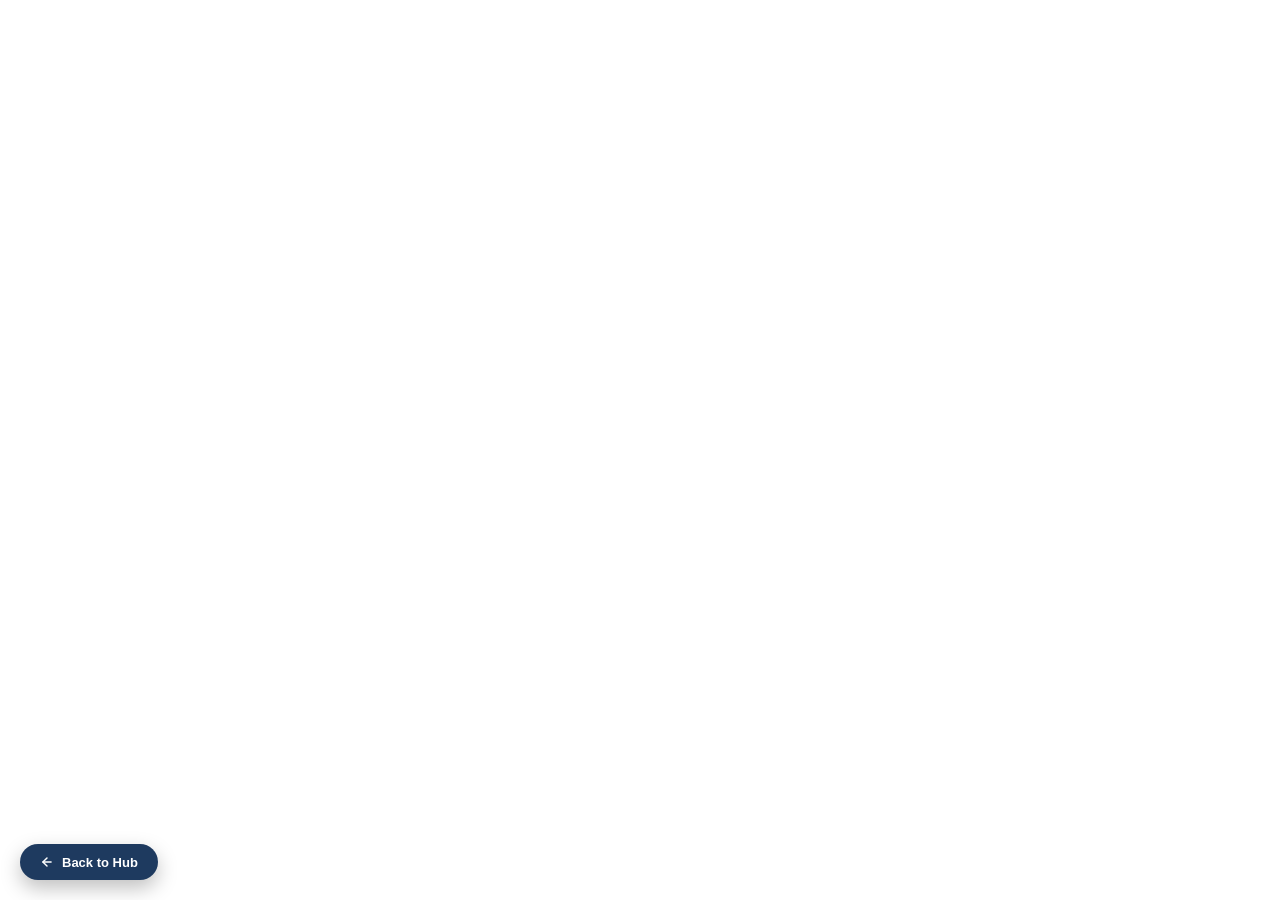
<file: tools/_template/index.html>
<!doctype html>
<html>
<head><meta charset="utf-8"><title>Your Tool Name</title></head>
<body>
<style id="ahp-back-btn-style">
#ahp-back-btn{position:fixed;bottom:20px;left:20px;z-index:2147483000;background:#1E3A5F;color:#fff !important;padding:11px 20px;border-radius:30px;font-family:'Plus Jakarta Sans',Arial,sans-serif;font-size:13px;font-weight:600;text-decoration:none !important;box-shadow:0 8px 20px rgba(0,0,0,.25);display:inline-flex;align-items:center;gap:8px;transition:all .2s ease;line-height:1;}
#ahp-back-btn:hover{background:#059669;transform:translateY(-2px);box-shadow:0 10px 24px rgba(5,150,105,.35);}
#ahp-back-btn svg{width:14px;height:14px;flex-shrink:0;}
@media(max-width:600px){#ahp-back-btn{padding:10px 16px;font-size:12px;bottom:14px;left:14px;}}
</style>
<a href="../../index.html" id="ahp-back-btn" title="Back to Audit HUB Pro">
<svg viewBox="0 0 24 24" fill="none" stroke="currentColor" stroke-width="2.5" stroke-linecap="round" stroke-linejoin="round"><line x1="19" y1="12" x2="5" y2="12"></line><polyline points="12 19 5 12 12 5"></polyline></svg>
Back to Hub
</a>

    <!-- Build your tool here. This placeholder file only exists so the
         template folder mirrors a real tool folder's shape. -->
</body>
</html>
</file>
